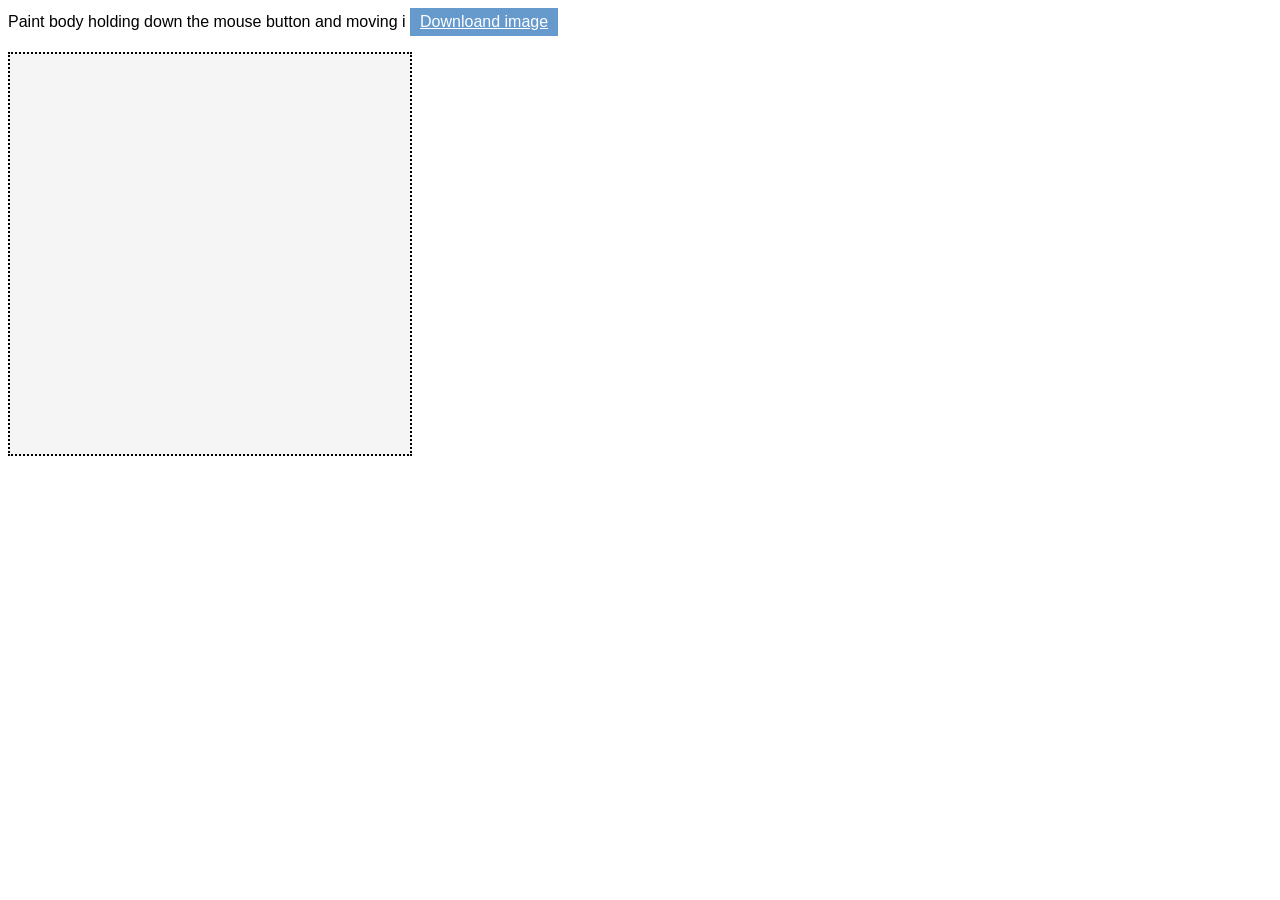
<file: index.html>
<!DOCTYPE html5>
<html lang="en">

<head>
	<meta charset="UTF-8">
	<meta http-equiv="X-UA-Compatible" content="IE=edge">
	<meta name="viewport" content="width=device-width, initial-scale=1.0">
	<title>Document</title>
	<link rel="stylesheet" href="index.css">
</head>

<body>
	<p>
		Paint body holding down the mouse button and moving i
		<a href="" download="mypaint.png">Downloand image</a>
	</p>


	<canvas width="400" height="400"></canvas>
</body>
<script src="index.js"></script>

</html>
</file>
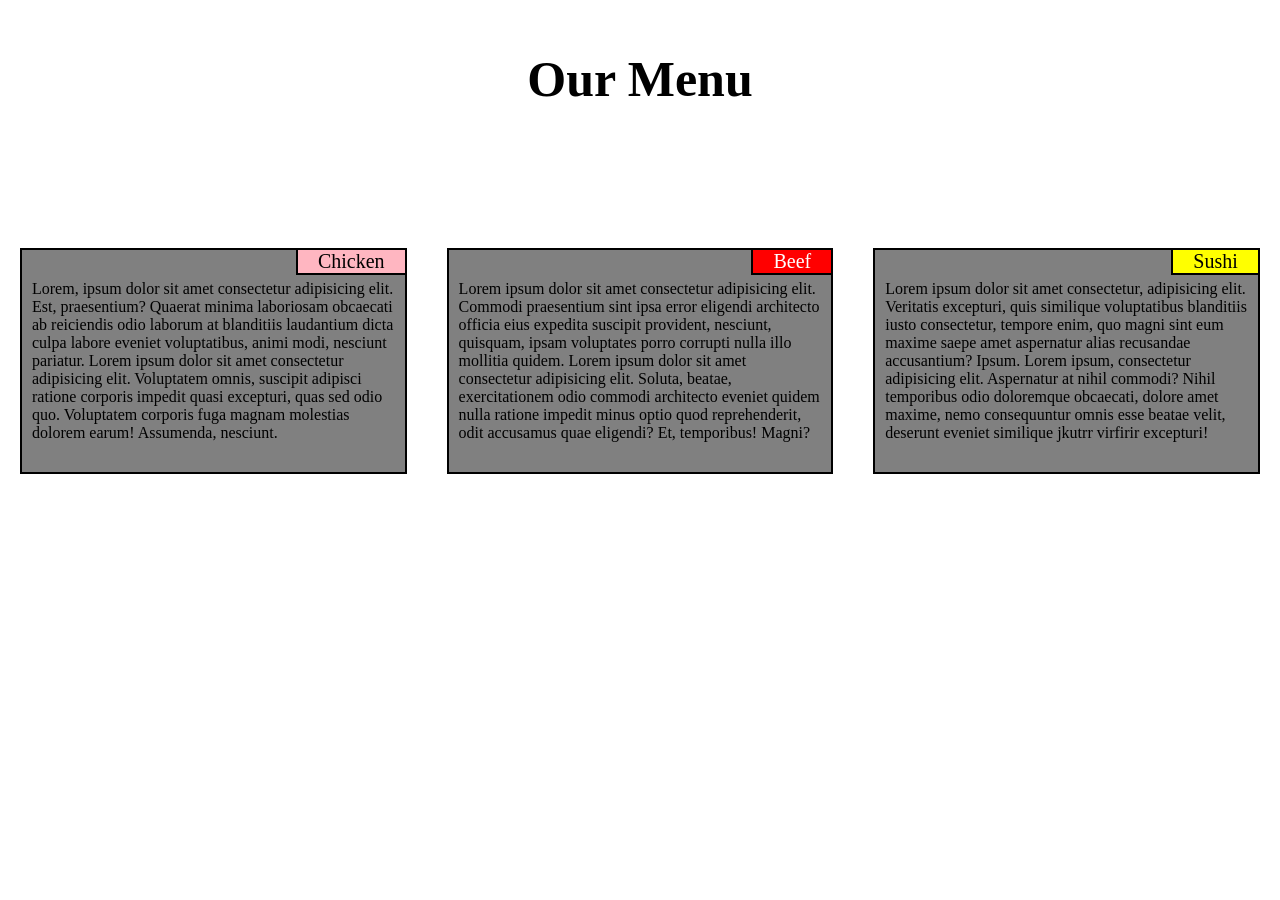
<file: module2-solution/index.html>
<!DOCTYPE html>
<html lang="en">

<head>
    <meta charset="UTF-8">
    <meta http-equiv="X-UA-Compatible" content="IE=edge">
    <meta name="viewport" content="width=device-width, initial-scale=1.0">
    <link rel="stylesheet" href="index.css">
    <title>Module2 Solution</title>
</head>

<body>
    <h1>Our Menu</h1>
    <div id="main">
        <div class="col-lg-4 col-md-6 col-sm-12">
            <div class="box">
                <div class="out-box name1">
                    <span> Chicken </span>
                </div>
                <p>Lorem, ipsum dolor sit amet consectetur adipisicing elit. Est, praesentium? Quaerat minima laboriosam
                    obcaecati ab reiciendis odio laborum at blanditiis laudantium dicta culpa labore eveniet
                    voluptatibus,
                    animi modi, nesciunt pariatur. Lorem ipsum dolor sit amet consectetur adipisicing elit. Voluptatem
                    omnis, suscipit adipisci ratione corporis impedit quasi excepturi, quas sed odio quo. Voluptatem
                    corporis fuga magnam molestias dolorem earum! Assumenda, nesciunt.</p>
            </div>
        </div>
        <div class="col-lg-4 col-md-6 col-sm-12">
            <div class="box">
                <div class="out-box name2">Beef</div>
                <p> Lorem ipsum dolor sit amet consectetur adipisicing elit. Commodi praesentium sint ipsa error
                    eligendi
                    architecto officia eius expedita suscipit provident, nesciunt, quisquam, ipsam voluptates porro
                    corrupti
                    nulla illo mollitia quidem. Lorem ipsum dolor sit amet consectetur adipisicing elit. Soluta, beatae,
                    exercitationem odio commodi architecto eveniet quidem nulla ratione impedit minus optio quod
                    reprehenderit, odit accusamus quae eligendi? Et, temporibus! Magni?</p>
            </div>
        </div>
        <div class="col-lg-4 col-md-6 col-sm-12">
            <div class="box">
                <div class="out-box name3">Sushi</div>
                <p>Lorem ipsum dolor sit amet consectetur, adipisicing elit. Veritatis excepturi, quis similique
                    voluptatibus blanditiis iusto consectetur, tempore enim, quo magni sint eum maxime saepe amet
                    aspernatur
                    alias recusandae accusantium? Ipsum. Lorem ipsum, consectetur adipisicing elit.
                    Aspernatur at nihil commodi? Nihil temporibus odio doloremque obcaecati, dolore amet maxime, nemo
                    consequuntur omnis esse beatae velit, deserunt eveniet similique jkutrr virfirir excepturi!</p>
            </div>
        </div>
</body>

</html>
</file>
<file: index.css>
html {
  font-family: "Lucida Sans", "Lucida Sans Regular", "Lucida Grande",
    "Lucida Sans Unicode", Geneva, Verdana, sans-serif;
}

canvas {
  background: whitesmoke;
  border: 2px dotted black;
}

a {
  display: inline-block;
  background: #69c;
  color: white;
  padding: 5px 10px;
}
</file>
<file: module2-solution/index.css>
* {
  box-sizing: border-box;
  margin: 0px;
  padding: 0px;
}

h1 {
  margin-top: 50px;
  text-align: center;
  color: #000000;
  font-size: 50px;
}

#main {
  padding-top: 120px;
}

.out-box {
  position: absolute;
  right: -2px;
  top: -2px;
  padding: 0px 20px;
  font-size: 125%;
  border: 2px solid black;
  /* border: 3px; */
}
.name1 {
  background-color: #ffb6c1;
}

.name2 {
  color: white;
  background-color: #ff0000;
}
.name3 {
  background-color: #ffff00;
}

.box {
  margin: 20px;
  padding: 30px 10px;
  border: 2px solid black;
  position: relative;
  background-color: gray;
}

@media (min-width: 992px) {
  .col-lg-4 {
    width: 33.33%;
    float: left;
    position: relative;
  }
}

@media (min-width: 768px) and (max-width: 991px) {
  .col-md-6 {
    width: 50%;
    float: left;
    padding: 50px 10px 10px 10px;
    /* border: 2px solid black; */
    position: relative;
  }
}

@media (max-width: 767px) {
  .col-sm-12 {
    width: 100%;
    padding: 50px 10px 10px 10px;
    /* border: 2px solid red; */
    position: relative;
  }
}
</file>
